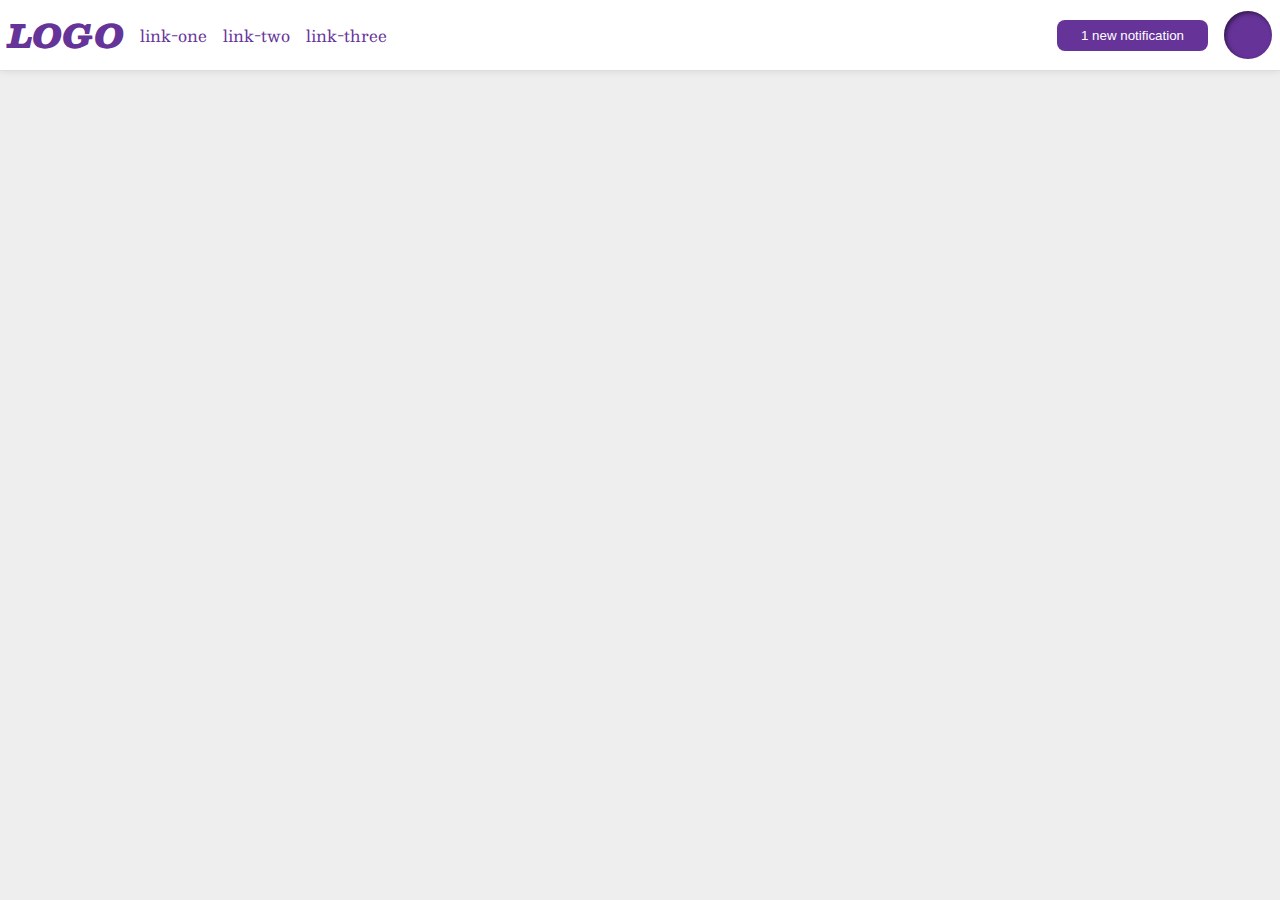
<file: flex/03-flex-header-2/index.html>
<!DOCTYPE html>
<html lang="en">
  <head>
    <meta charset="UTF-8">
    <meta http-equiv="X-UA-Compatible" content="IE=edge">
    <meta name="viewport" content="width=device-width, initial-scale=1.0">
    <title>Flex Header 2</title>
    <link rel="stylesheet" href="style.css">
  </head>
  <body>
    <div class="header">
      <div class="left">
        <div class="logo">
          LOGO
        </div>
        <ul class="links">
          <li><a href="https://google.com">link-one</a></li>
          <li><a href="https://google.com">link-two</a></li>
          <li><a href="https://google.com">link-three</a></li>
        </ul>
      </div>

      <div class="right">
        <button class="notifications">
          1 new notification
        </button>
        <div class="profile-image"></div>
      </div>
    </div>
  </body>
</html>
</file>
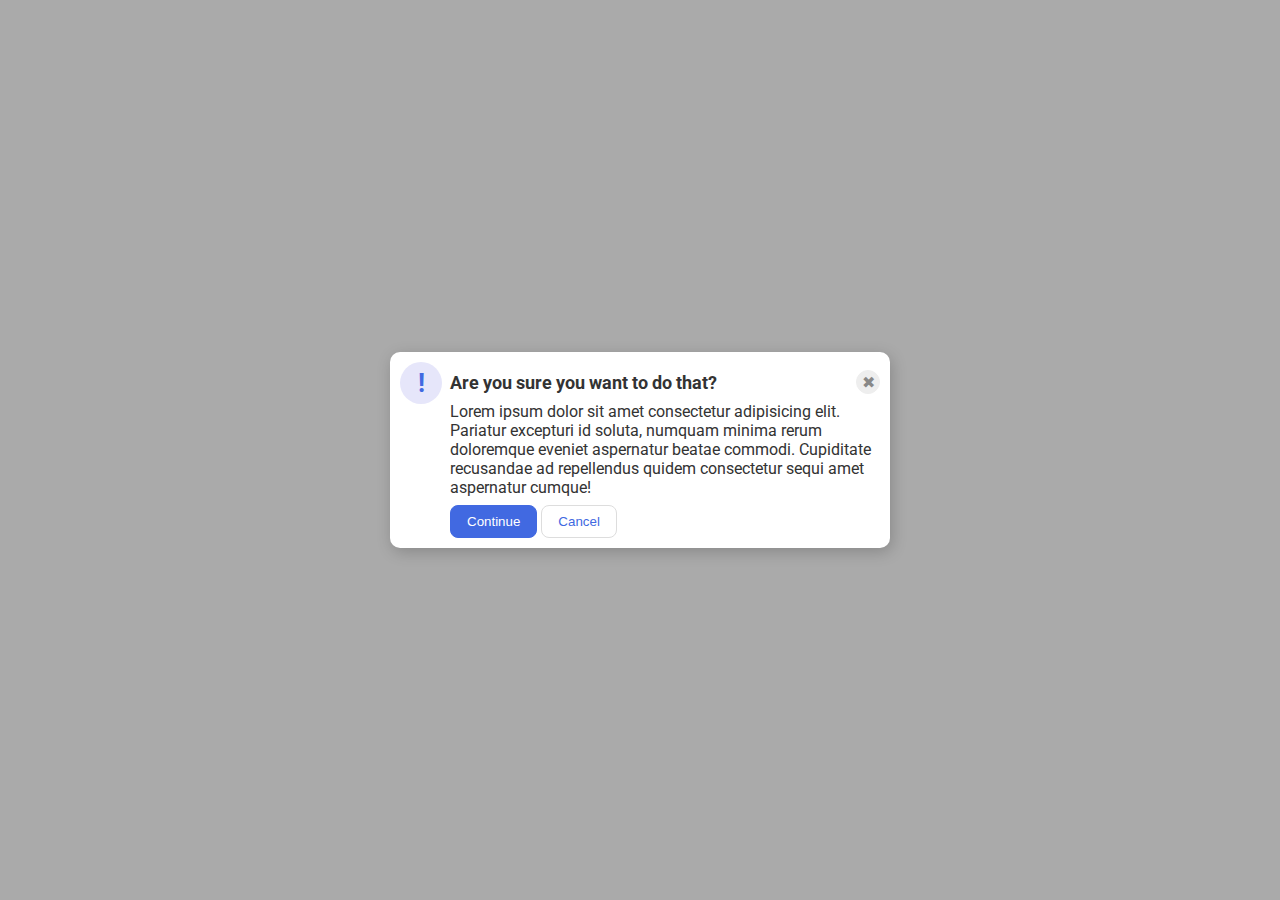
<file: flex/05-flex-modal/index.html>
<!DOCTYPE html>
<html lang="en">
  <head>
    <meta charset="UTF-8">
    <meta http-equiv="X-UA-Compatible" content="IE=edge">
    <meta name="viewport" content="width=device-width, initial-scale=1.0">
    <link rel="stylesheet" href="style.css">
    <title>Modal</title>
  </head>

  <body>
    <div class="modal">
      <div class="icon">!</div>
      <div class="content">
        <div class="header">
          Are you sure you want to do that?
          <button class="close-button">✖</button>
        </div>
        <div class="text">Lorem ipsum dolor sit amet consectetur adipisicing elit. Pariatur excepturi id soluta, numquam minima rerum doloremque eveniet aspernatur beatae commodi. Cupiditate recusandae ad repellendus quidem consectetur sequi amet aspernatur cumque!</div>
        <div class="buttons">
          <button class="continue">Continue</button>
          <button class="cancel">Cancel</button>
        </div>
      </div>
    </div>
  </body>
</html>
</file>
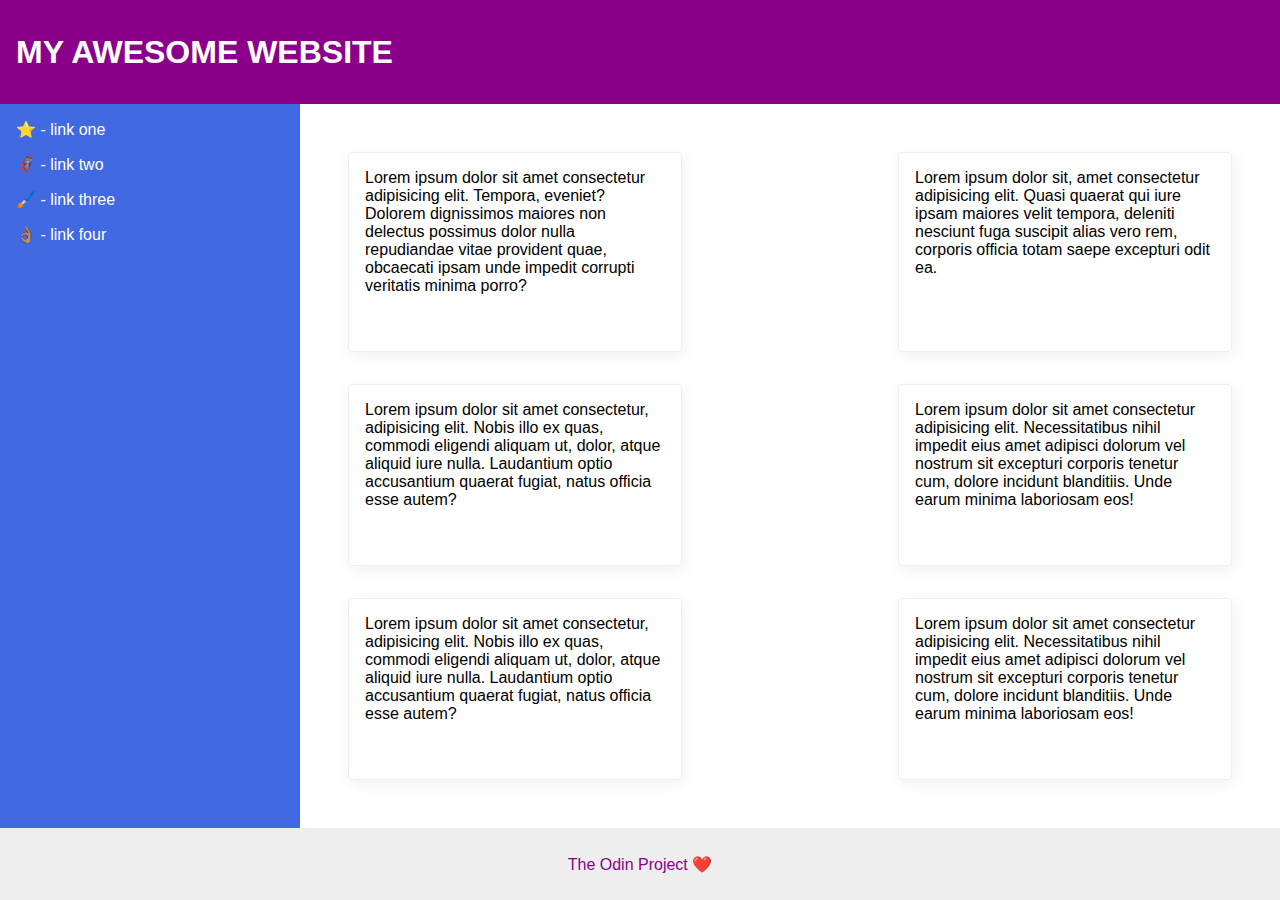
<file: flex/07-flex-layout-2/index.html>
<!DOCTYPE html>
<html lang="en">
  <head>
    <meta charset="UTF-8">
    <meta http-equiv="X-UA-Compatible" content="IE=edge">
    <meta name="viewport" content="width=device-width, initial-scale=1.0">
    <title>The Holy Grail</title>
    <link rel="stylesheet" href="style.css">
  </head>

  <body>
    <div class="header">
      MY AWESOME WEBSITE
    </div>
    
    <div class="info">
      <div class="sidebar">
        <ul>
          <li><a href="#">⭐ - link one</a></li>
          <li><a href="#">🦸🏽‍♂️ - link two</a></li>
          <li><a href="#">🖌️ - link three</a></li>
          <li><a href="#">👌🏽 - link four</a></li>
        </ul>
      </div>
  
      <div class="container">
        <div class="card">Lorem ipsum dolor sit amet consectetur adipisicing elit. Tempora, eveniet? Dolorem dignissimos maiores non delectus possimus dolor nulla repudiandae vitae provident quae, obcaecati ipsam unde impedit corrupti veritatis minima porro?</div>
        <div class="card">Lorem ipsum dolor sit, amet consectetur adipisicing elit. Quasi quaerat qui iure ipsam maiores velit tempora, deleniti nesciunt fuga suscipit alias vero rem, corporis officia totam saepe excepturi odit ea.</div>
        <div class="card">Lorem ipsum dolor sit amet consectetur, adipisicing elit. Nobis illo ex quas, commodi eligendi aliquam ut, dolor, atque aliquid iure nulla. Laudantium optio accusantium quaerat fugiat, natus officia esse autem?</div>
        <div class="card">Lorem ipsum dolor sit amet consectetur adipisicing elit. Necessitatibus nihil impedit eius amet adipisci dolorum vel nostrum sit excepturi corporis tenetur cum, dolore incidunt blanditiis. Unde earum minima laboriosam eos!</div>
        <div class="card">Lorem ipsum dolor sit amet consectetur, adipisicing elit. Nobis illo ex quas, commodi eligendi aliquam ut, dolor, atque aliquid iure nulla. Laudantium optio accusantium quaerat fugiat, natus officia esse autem?</div>
        <div class="card">Lorem ipsum dolor sit amet consectetur adipisicing elit. Necessitatibus nihil impedit eius amet adipisci dolorum vel nostrum sit excepturi corporis tenetur cum, dolore incidunt blanditiis. Unde earum minima laboriosam eos!</div>
      </div>
    </div>
    
    <div class="footer">
      The Odin Project ❤️
    </div>
  </body>
</html>
</file>
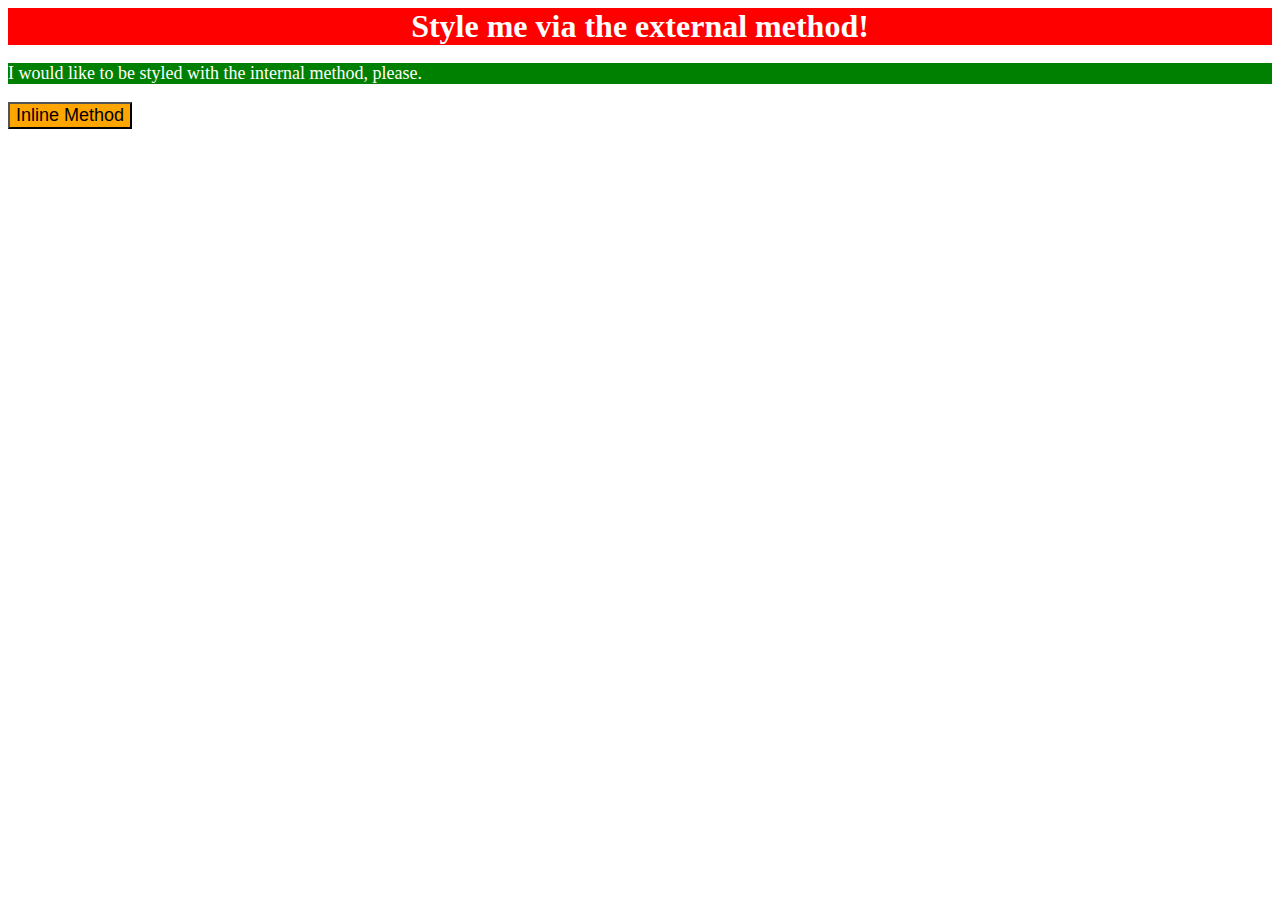
<file: foundations/01-css-methods/index.html>
<!DOCTYPE html>
<html lang="en">
  <head>
    <meta charset="UTF-8">
    <meta http-equiv="X-UA-Compatible" content="IE=edge">
    <meta name="viewport" content="width=device-width, initial-scale=1.0">
    <title>Methods for Adding CSS</title>

    <link rel="stylesheet" href="styles.css">

    <style>
      p {
        background-color: green;
        color: white;
        font-size: 18px;
      }
    </style>
  </head>

  <body>
    <div>Style me via the external method!</div>
    <p>I would like to be styled with the internal method, please.</p>
    <button style="background-color: orange; font-size: 18px;">Inline Method</button>
  </body>
</html>
</file>
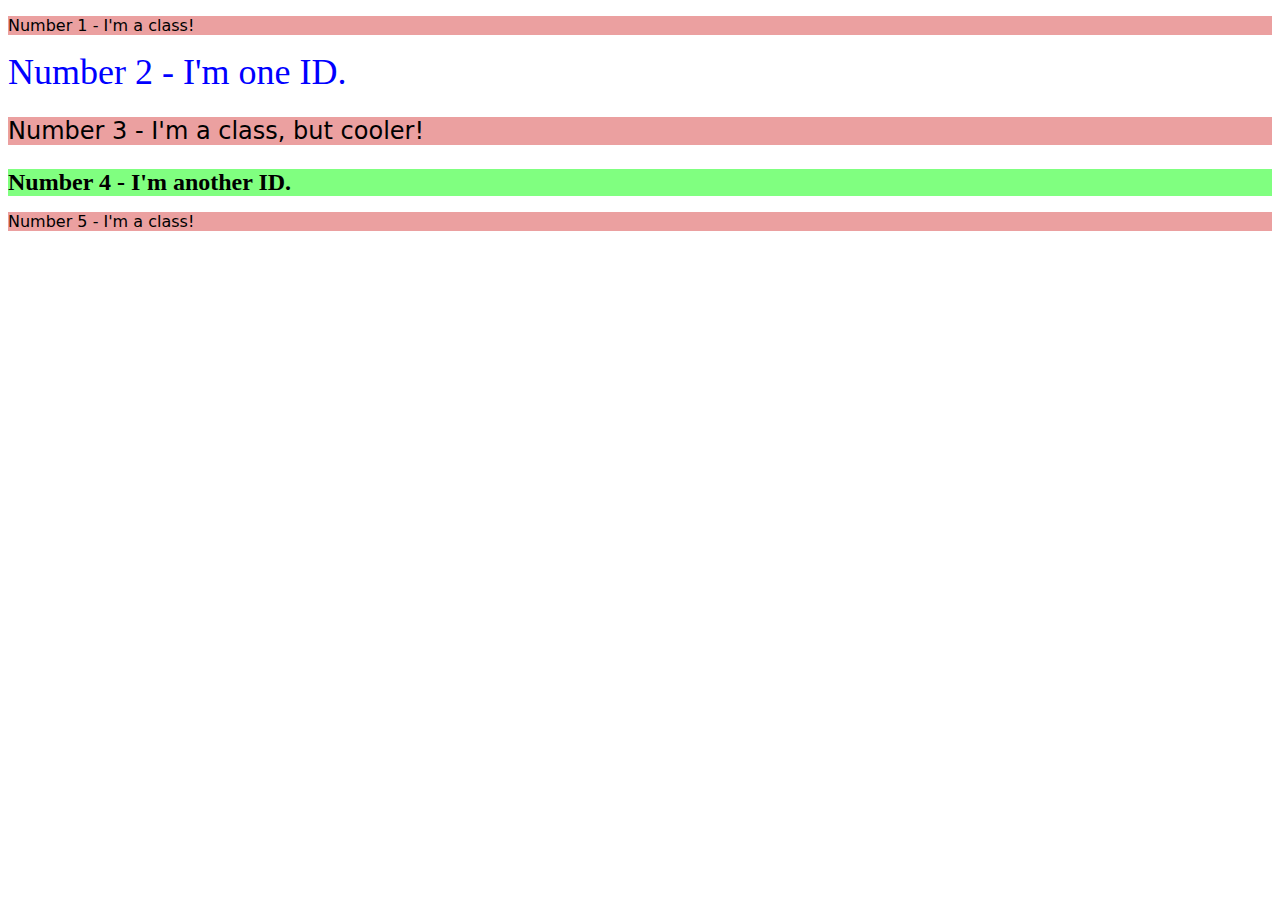
<file: foundations/02-class-id-selectors/index.html>
<!DOCTYPE html>
<html lang="en">
  <head>
    <meta charset="UTF-8">
    <meta http-equiv="X-UA-Compatible" content="IE=edge">
    <meta name="viewport" content="width=device-width, initial-scale=1.0">
    <title>Class and ID Selectors</title>
    <link rel="stylesheet" href="style.css">
  </head>

  <body>
    <p class="odd">Number 1 - I'm a class!</p>
    <div id="two">Number 2 - I'm one ID.</div>
    <p class="odd change-font-size">Number 3 - I'm a class, but cooler!</p>
    <div id="four">Number 4 - I'm another ID.</div>
    <p class="odd">Number 5 - I'm a class!</p>
  </body>

</html>
</file>
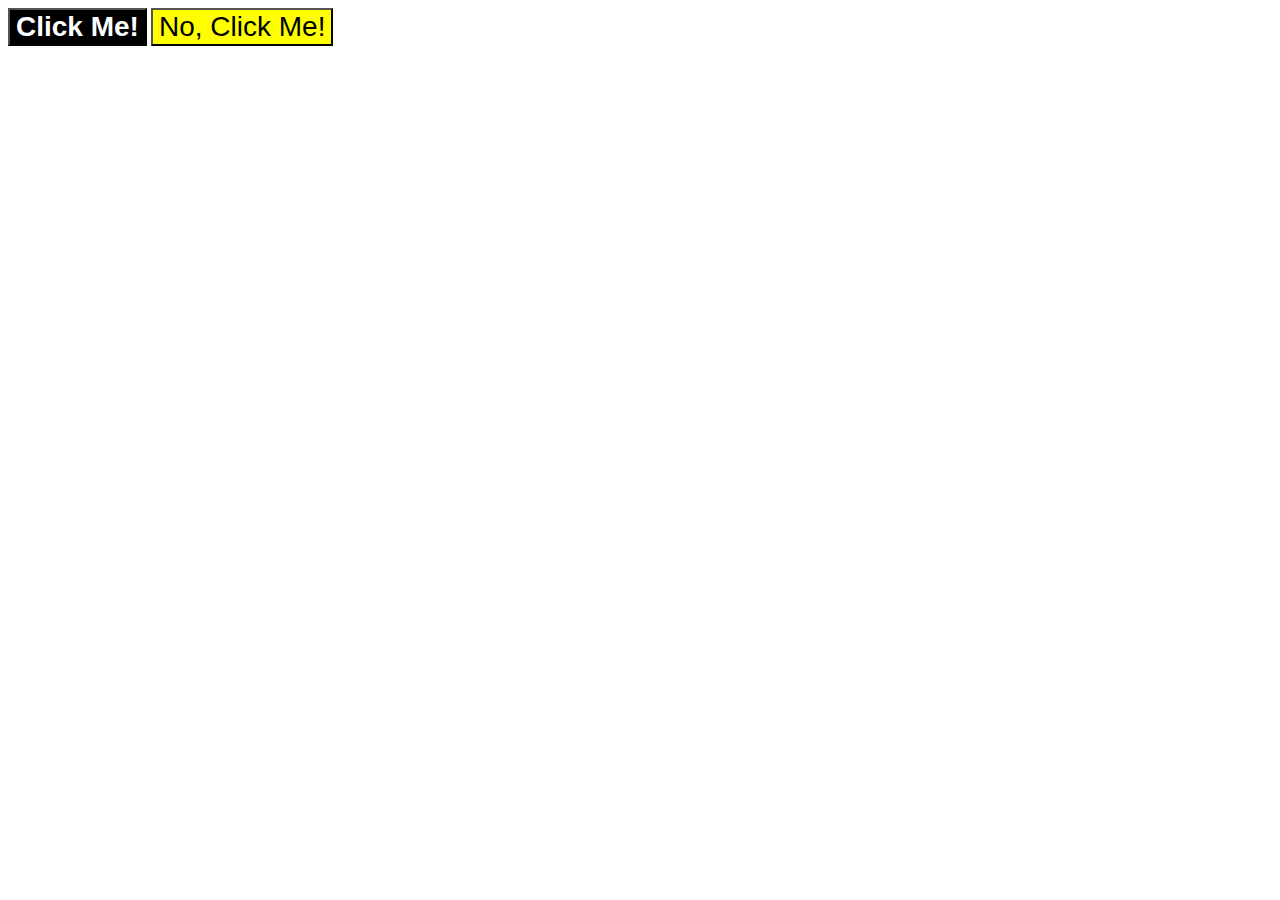
<file: foundations/03-grouping-selectors/index.html>
<!DOCTYPE html>
<html lang="en">
  <head>
    <meta charset="UTF-8">
    <meta http-equiv="X-UA-Compatible" content="IE=edge">
    <meta name="viewport" content="width=device-width, initial-scale=1.0">
    <title>Grouping Selectors</title>
    <link rel="stylesheet" href="style.css">
  </head>

  <body>
    <button class="button one">Click Me!</button>
    <button class="button two">No, Click Me!</button>
  </body>
</html>
</file>
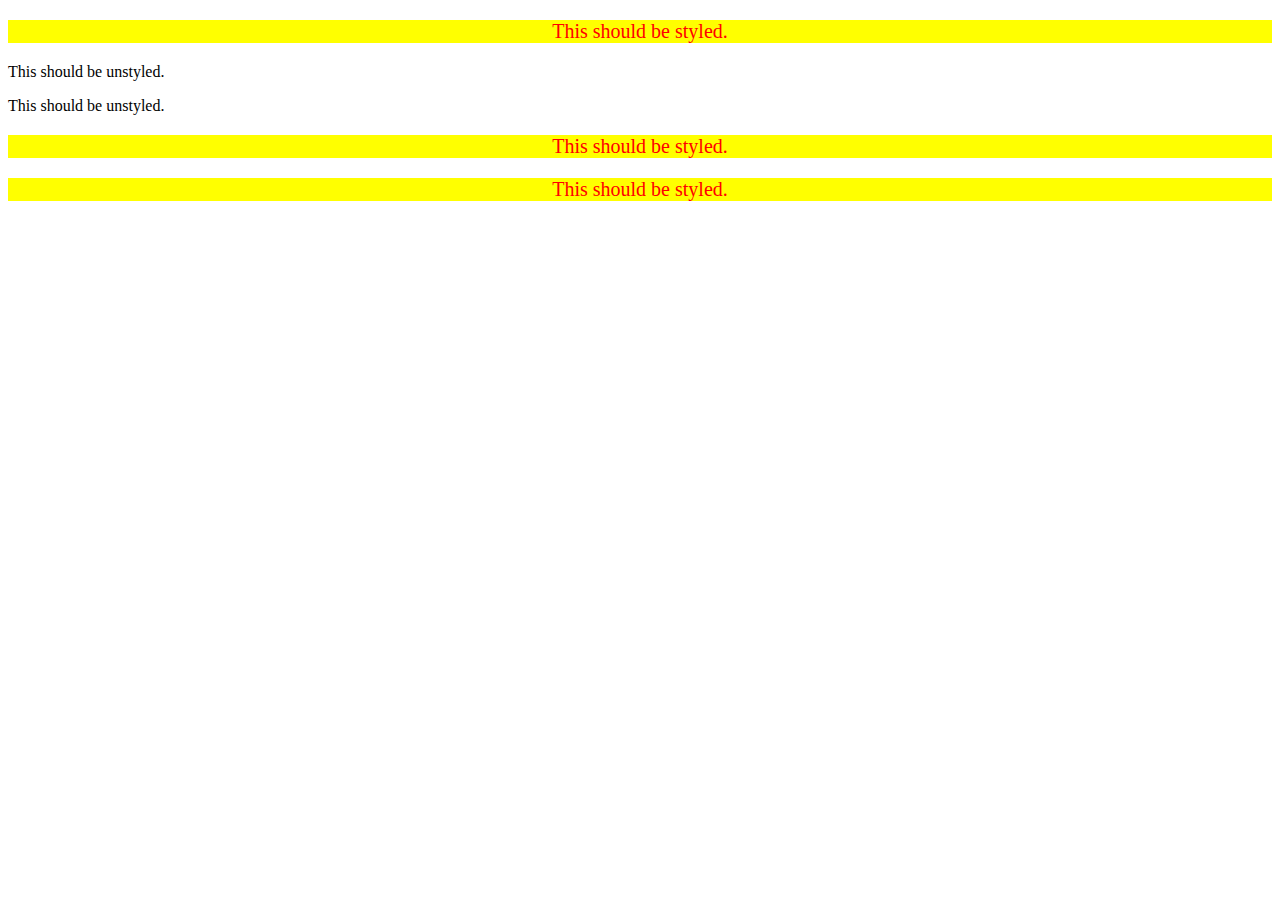
<file: foundations/05-descendant-combinator/index.html>
<!DOCTYPE html>
<html lang="en">
  <head>
    <meta charset="UTF-8">
    <meta http-equiv="X-UA-Compatible" content="IE=edge">
    <meta name="viewport" content="width=device-width, initial-scale=1.0">
    <title>Descendant Combinator</title>
    <link rel="stylesheet" href="style.css">
  </head>

  <body>
    <div class="container">
      <p class="text">This should be styled.</p>
    </div>
    <p class="text">This should be unstyled.</p>
    <p class="text">This should be unstyled.</p>
    <div class="container">
      <p class="text">This should be styled.</p>
      <p class="text">This should be styled.</p>
    </div>
  </body>
  
</html>
</file>
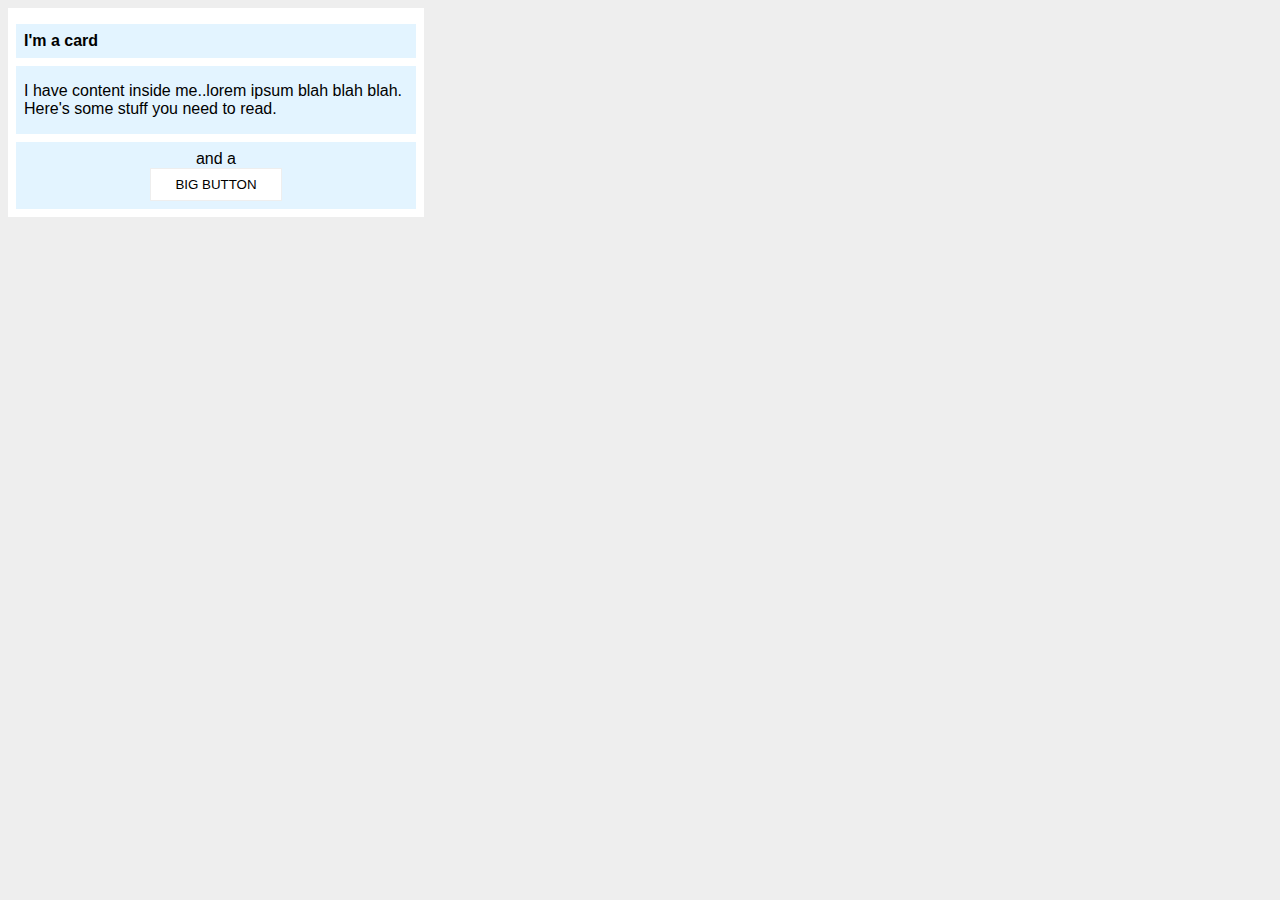
<file: margin-and-padding/02-margin-and-padding-2/index.html>
<!DOCTYPE html>
<html lang="en">
  <head>
    <meta charset="UTF-8">
    <meta http-equiv="X-UA-Compatible" content="IE=edge">
    <meta name="viewport" content="width=device-width, initial-scale=1.0">
    <title>Margin and Padding exercise 2</title>
    <link rel="stylesheet" href="style.css">
  </head>
  <body>
    <div class="card">
      <h1 class="title">I'm a card</h1>
      <div class="content">I have content inside me..lorem ipsum blah blah blah. Here's some stuff you need to read.</div>
      <div class="button-container">and a<button>BIG BUTTON</button></div>
    </div>
  </body>
</html>
</file>
<file: flex/03-flex-header-2/style.css>
/* this is some magical font-importing.  
you'll learn about it later. */
@import url('https://fonts.googleapis.com/css2?family=Besley:ital,wght@0,400;1,900&display=swap');

body {
  margin: 0;
  background: #eee;
  font-family: Besley, serif;
}

.header {
  background: white;
  border-bottom: 1px solid #ddd;
  box-shadow: 0 0 8px rgba(0,0,0,.1);
  padding: 8px;
  display: flex;
  align-items: center;
  justify-content: space-between;
}

.profile-image {
  background: rebeccapurple;
  box-shadow: inset 2px 2px 4px rgba(0,0,0,.5);
  border-radius: 50%;
  width: 48px;
  height: 48px;
}

.logo {
  color: rebeccapurple;
  font-size: 32px;
  font-weight: 900;
  font-style: italic;
}

.links {
  display: flex;
  gap: 16px;
}

.left {
  display: flex;
  justify-content: flex-start;
  gap: 16px;
  align-items: center;
}

.right {
  display: flex;
  justify-content: flex-end;
  gap: 16px;
  align-items: center;
}

button {
  border: none;
  border-radius: 8px;
  background: rebeccapurple;
  color: white;
  padding: 8px 24px;
}

a {
  /* this removes the line under our links */
  text-decoration: none;
  color: rebeccapurple;
}

ul {
  list-style-type: none;
  margin: 0;
  padding: 0;
  gap: 16px;
}
</file>
<file: flex/05-flex-modal/style.css>
@import url('https://fonts.googleapis.com/css2?family=Roboto:wght@400;700&display=swap');

html, body {
  height: 100%;
}

body {
  font-family: Roboto, sans-serif;
  margin: 0;
  background: #aaa;
  color: #333;
  /* I'll give you this one for free lol */
  display: flex;
  align-items: center;
  justify-content: center;
}

.modal {
  background: white;
  width: 480px;
  border-radius: 10px;
  box-shadow: 2px 4px 16px rgba(0,0,0,.2);
  padding: 10px;
  display: flex;
  justify-content: space-between;
  gap: 8px;
}

.icon {
  color: royalblue;
  font-size: 26px;
  font-weight: 700;
  background: lavender;
  width: 42px;
  height: 42px;
  border-radius: 50%;
  display: flex;
  align-items: center;
  justify-content: center;
  flex-shrink: 0;
}

.close-button {
  background: #eee;
  border-radius: 50%;
  color: #888;
  font-weight: 400;
  font-size: 16px;
  height: 24px;
  width: 24px;
  display: flex;
  align-items: center;
  justify-content: center;
  border: 1px solid #eee;
  padding: 0;
}

button {
  cursor: pointer;
  padding: 8px 16px;
  border-radius: 8px;
}

button.continue {
  background: royalblue;
  border: 1px solid royalblue;
  color: white;
}

button.cancel {
  background: white;
  border: 1px solid #ddd;
  color: royalblue;
}

.header {
  display: flex;
  justify-content: space-between;
  align-items: center;
  margin: 8px 0;
  font-weight: bold;
  font-size: 18px;
}

.buttons {
  margin-top: 8px;
}

.content {
  display: flex;
  flex-direction: column;
  justify-content: center;
}
</file>
<file: flex/07-flex-layout-2/style.css>
body {
  font-family: -apple-system, BlinkMacSystemFont, 'Segoe UI', Roboto, Oxygen, Ubuntu, Cantarell, 'Open Sans', 'Helvetica Neue', sans-serif;
  margin: 0;
  min-height: 100vh;
  display: flex;
  flex-direction: column;
}

.header {
  height: 72px;
  background: darkmagenta;
  color: white;
  font-size: 32px;
  font-weight: 900;
  display: flex;
  align-items: center;
  padding: 16px;
}

.footer {
  height: 72px;
  background: #eee;
  color: darkmagenta;
  display: flex;
  justify-content: center;
  align-items: center;
}

/* sidebar */
.sidebar {
  width: 300px;
  background: royalblue;
  box-sizing: border-box;
  display: flex;
  justify-content: flex-start;
  padding: 16px;
  flex-shrink: 0;
}

ul {
  list-style-type: none;
  margin: 0;
  padding: 0;
}

li {
  margin-bottom: 16px;
}

a {
  text-decoration: none;
  color: white;
}

/* info content on website */
.info {
  display: flex;
  flex: 1;
}

.container {
  padding: 48px;
  display: flex;
  flex-wrap: wrap;
  justify-content: space-between;
  align-items: space-between;
  gap: 32px;
}

.card {
  border: 1px solid #eee;
  box-shadow: 2px 4px 16px rgba(0,0,0,.06);
  border-radius: 4px;
  padding: 16px;
  width: 300px;
}
</file>
<file: foundations/01-css-methods/styles.css>
div {
    background-color: red;
    color: white;
    font-size: 32px;
    text-align: center;
    font-weight: bold;
}
</file>
<file: foundations/02-class-id-selectors/style.css>
.odd {
    background-color: rgb(235, 160, 160);
    font-family: Verdana, "DejaVu Sans", sans-serif;
}

.change-font-size {
    font-size: 24px;
}

#two {
    color: #0000ff;
    font-size: 36px;
}

#four {
    background-color: hsl(120, 100%, 75%);
    font-size: 24px;
    font-weight: bold;
}
</file>
<file: foundations/03-grouping-selectors/style.css>
.button {
    font-size: 28px;
    font-family: 'Helvetica', 'Times New Roman', sans-serif;
}

.one {
    color: white;
    background-color: black;
    font-weight: bold;
}

.two {
    background-color: yellow;
}
</file>
<file: foundations/05-descendant-combinator/style.css>
div p {
    background-color: yellow;
    color: red;
    font-size: 20px;
    text-align: center;
}
</file>
<file: margin-and-padding/02-margin-and-padding-2/style.css>
body {
  background: #eee;
  font-family: sans-serif;
}

.card {
  width: 400px;
  background: #fff;
  padding: 8px;
}

.title {
  font-size: 16px;
  background: #e3f4ff;
  padding: 8px;
  margin: 8px auto;
}

.content {
  background: #e3f4ff;
  padding: 16px 8px;
  margin: 8px auto;
}

.button-container {
  background: #e3f4ff;
  padding: 8px;
  text-align: center;
}

button {
  display: block;
  background: white;
  border: 1px solid #eee;
  padding: 8px 24px;
  margin: auto;
}
</file>
